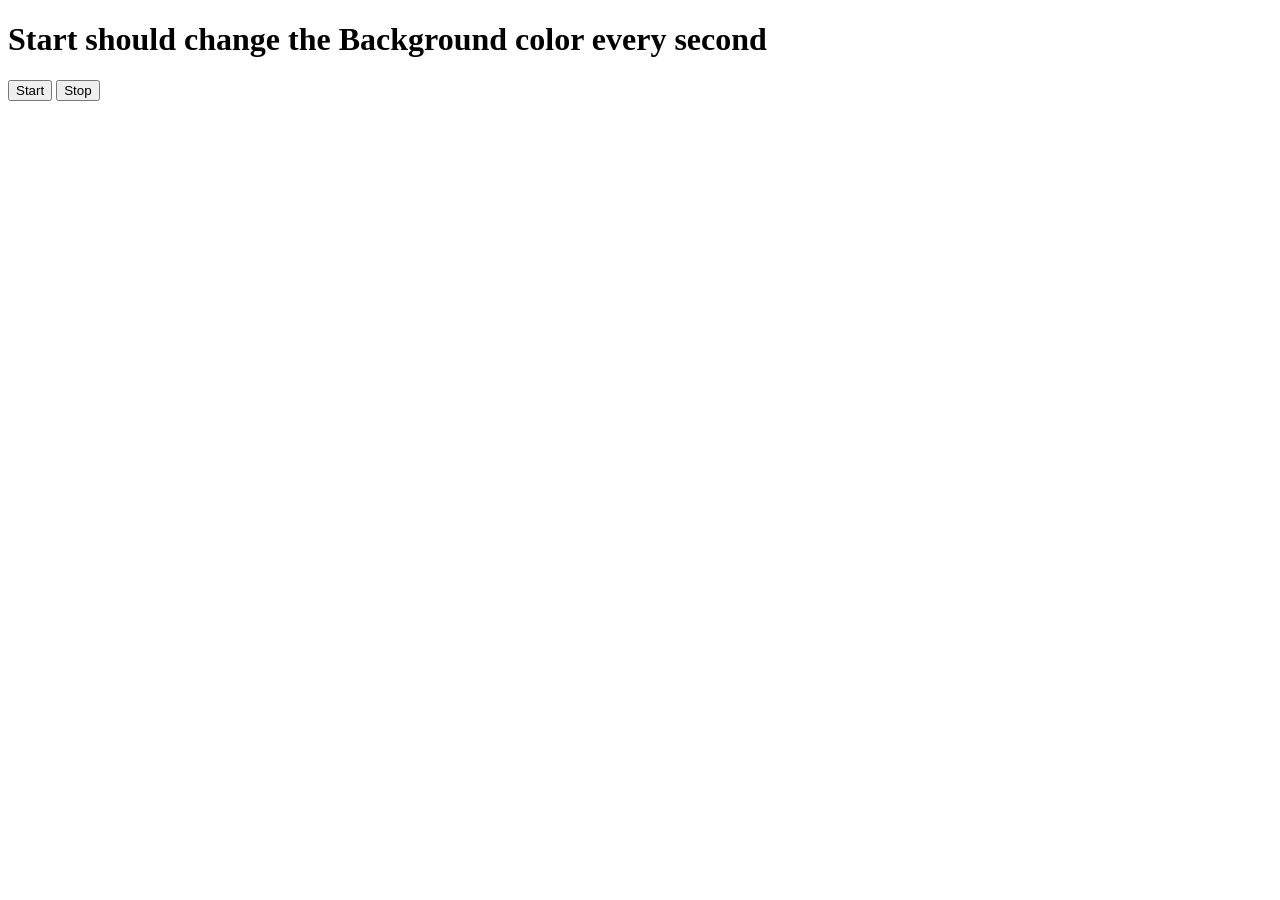
<file: 05_UnlimitedColor/index.html>
<!DOCTYPE html>
<html lang="en">
<head>
    <meta charset="UTF-8">
    <meta name="viewport" content="width=device-width, initial-scale=1.0">
    <title>Document</title>
</head>
<body>
    <h1>Start should change the Background color every second</h1>
    <button id="start">Start</button>
    <button id="stop">Stop</button>
    <script src="script.js"></script>
</body>
</html>
</file>
